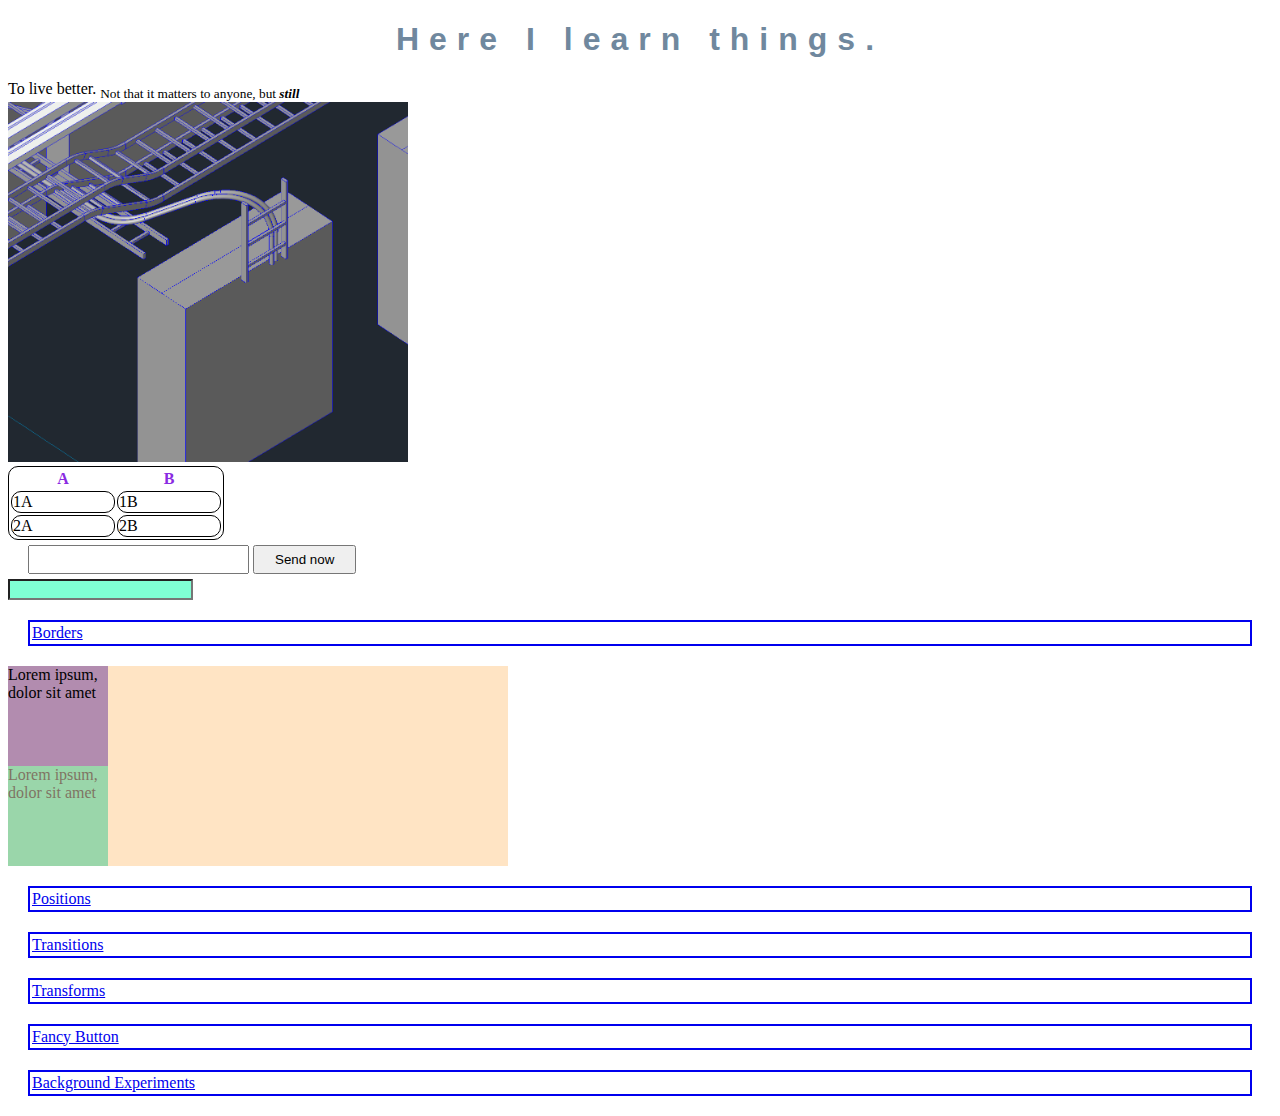
<file: index.html>
<!DOCTYPE html>
<!--[if lt IE 7]>      <html class="no-js lt-ie9 lt-ie8 lt-ie7"> <![endif]-->
<!--[if IE 7]>         <html class="no-js lt-ie9 lt-ie8"> <![endif]-->
<!--[if IE 8]>         <html class="no-js lt-ie9"> <![endif]-->
<!--[if gt IE 8]>      <html class="no-js"> <!--<![endif]-->
<html>

<head>
    <meta charset="utf-8">
    <meta http-equiv="X-UA-Compatible" content="IE=edge">
    <title>My Study Page</title>
    <meta name="description" content="">
    <meta name="viewport" content="width=device-width, initial-scale=1">
    <link rel="stylesheet" href="Style.css">
</head>

<body>
    <!--[if lt IE 7]>
            <p class="browsehappy">You are using an <strong>outdated</strong> browser. Please <a href="#">upgrade your browser</a> to improve your experience.</p>
        <![endif]-->
    <h1 id="SpecialHeading">Here I learn things.</h1>
    <main>
        To live better.
        <sub>Not that it matters to anyone, but
            <span style="font-weight: 900; font-style: italic; font-style: oblique;">still</span>
        </sub>

    </main>
    <div>
        <!-- This is a comment -->
        <img src="IMG\Stuff.png" alt="" width="400">
    </div>
    <div>
        <table>
            <thead>
                <tr>
                    <th class="tHRow">A</th>
                    <th class="tHRow">B</th>
                </tr>
            </thead>
            <tbody>
                <tr>
                    <td>1A</td>
                    <td>1B</td>
                </tr>
                <tr>
                    <td>2A</td>
                    <td>2B</td>
                </tr>

            </tbody>
        </table>




    </div>
    <div id="inputform">
        <form action="https://www.google.com/search">
            <input type="text" name="q">
            <button>Send now</button>
        </form>
    </div>
    <div>
        <input type="password" name="pass">
    </div>

    <div>
        <a href="boxmodel.html">Borders</a>
    </div>

    <section>
        <div id="rgba">
            Lorem ipsum, dolor sit amet
        </div>
        <div id="opacityTest">
            Lorem ipsum, dolor sit amet
        </div>
    </section>

    <div>
        <a href="positions.html">Positions</a>
    </div>

    <div>
        <a href="transitions.html">Transitions</a>
    </div>

    <div>
        <a href="Transforms.html">Transforms</a>
    </div>

    <div>
        <a href="FancyButton.html">Fancy Button</a>
    </div>
    <div>
        <a href="BackGroundStuff.html">Background Experiments</a>
    </div>

    <script src="" async defer></script>
</body>

</html>
</file>
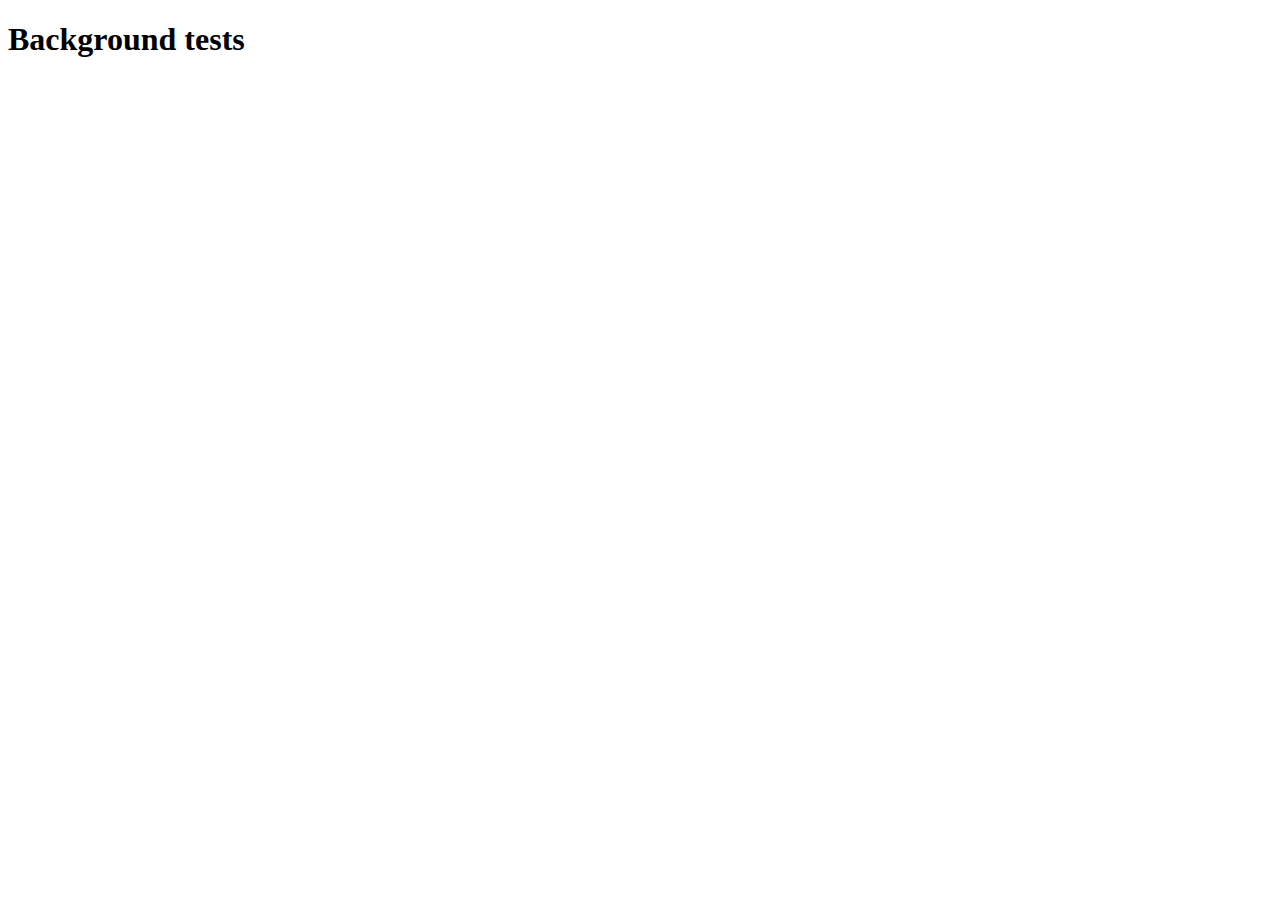
<file: BackGroundStuff.html>
<!DOCTYPE html>
<html lang="en">
<head>
    <meta charset="UTF-8">
    <meta http-equiv="X-UA-Compatible" content="IE=edge">
    <meta name="viewport" content="width=device-width, initial-scale=1.0">
    <link rel="stylesheet" href="backgroundStyles.css">
    <title>Background experiments</title>
</head>
<body>
    <section>
        <h1>Background tests</h1>
    </section>
</body>
</html>
</file>
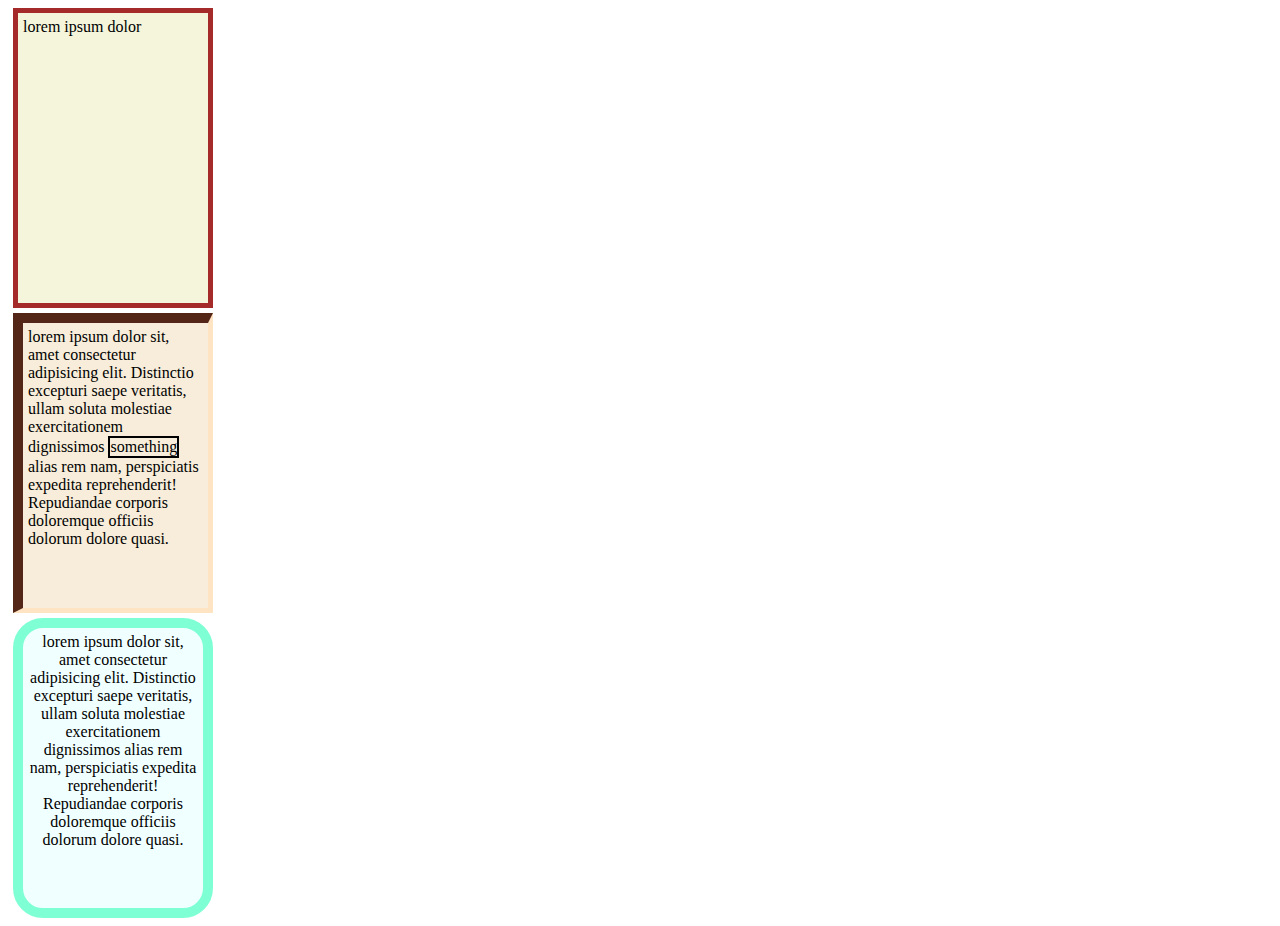
<file: boxmodel.html>
<!DOCTYPE html>
<html lang="en">

<head>
    <meta charset="UTF-8">
    <meta http-equiv="X-UA-Compatible" content="IE=edge">
    <meta name="viewport" content="width=device-width, initial-scale=1.0">
    <title>Document</title>
    <link rel="stylesheet" href="Style.css">
</head>

<body>
    <div id="one">
        lorem ipsum dolor
    </div>
    <div id="two">
        lorem ipsum dolor sit, amet consectetur adipisicing elit. Distinctio excepturi saepe veritatis, ullam soluta
        molestiae exercitationem dignissimos <span id="SpecialSpan">something</span> alias rem nam, perspiciatis
        expedita reprehenderit! Repudiandae corporis
        doloremque officiis dolorum dolore quasi.
    </div>
    <div id="three">
        lorem ipsum dolor sit, amet consectetur adipisicing elit. Distinctio excepturi saepe veritatis, ullam soluta
        molestiae exercitationem dignissimos alias rem nam, perspiciatis expedita reprehenderit! Repudiandae corporis
        doloremque officiis dolorum dolore quasi.
    </div>

</body>

</html>
</file>
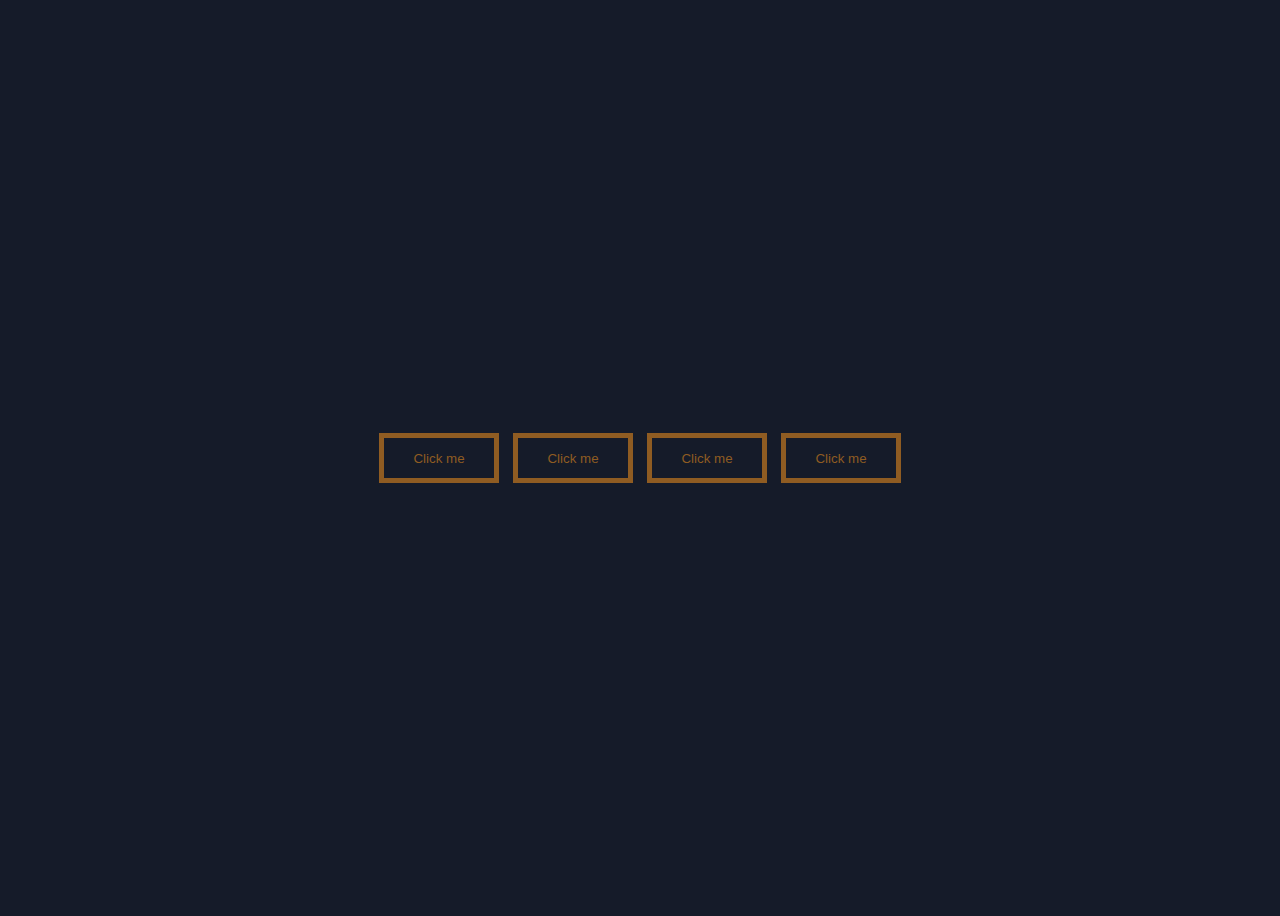
<file: FancyButton.html>
<!DOCTYPE html>
<html lang="en">

<head>
    <meta charset="UTF-8">
    <meta http-equiv="X-UA-Compatible" content="IE=edge">
    <meta name="viewport" content="width=device-width, initial-scale=1.0">
    <link rel="stylesheet" href="FancyButton.css">
    <title>Fancy Button</title>
</head>

<body>
    <div>
        <button class="FancyButton"> Click me</button>
        <button class="FancyButton"> Click me</button>
        <button class="FancyButton"> Click me</button>
        <button class="FancyButton"> Click me</button>

    </div>

</body>

</html>
</file>
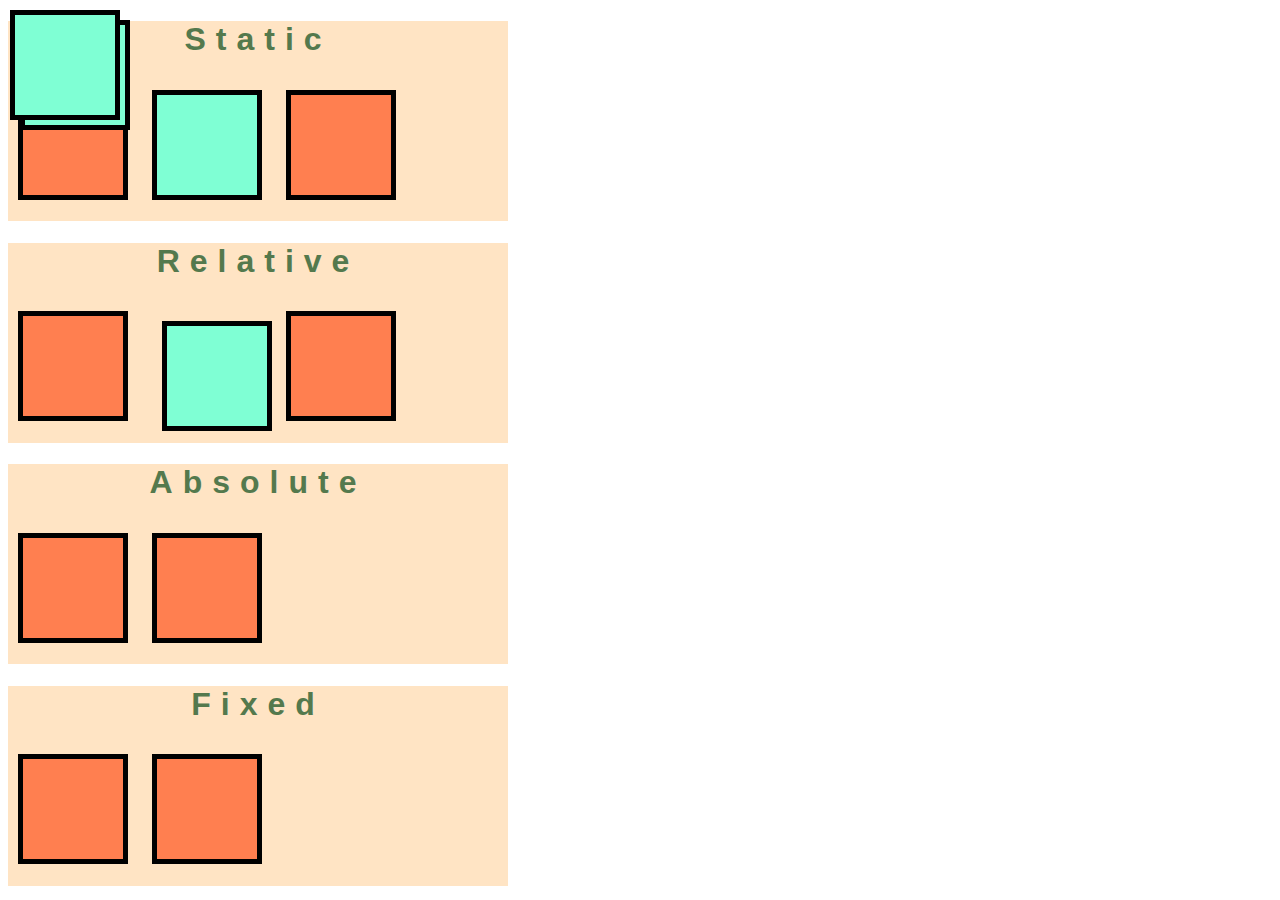
<file: positions.html>
<!DOCTYPE html>
<html lang="en">
<head>
    <meta charset="UTF-8">
    <meta http-equiv="X-UA-Compatible" content="IE=edge">
    <meta name="viewport" content="width=device-width, initial-scale=1.0">
    <link rel="stylesheet" href="Style.css">
    <title>Document</title>
</head>
<body>
<section>
    <h1>Static</h1>
    <div class="posTest">
    </div>
    <div class="posTest" id="testSquareStatic">
    </div>
    <div class="posTest">
    </div>
</section>

<section>
    <h1>Relative</h1>
    <div class="posTest">
    </div>
    <div class="posTest" id="testSquareRelative">
    </div>
    <div class="posTest">
    </div>
</section>

<section>
    <h1>Absolute</h1>
    <div class="posTest">
    </div>
    <div class="posTest" id="testSquareAbsolute">
    </div>
    <div class="posTest">
    </div>
</section>

<section>
    <h1>Fixed</h1>
    <div class="posTest">
    </div>
    <div class="posTest" id="testSquareFixed">
    </div>
    <div class="posTest">
    </div>
</section>


</body>
</html>
</file>
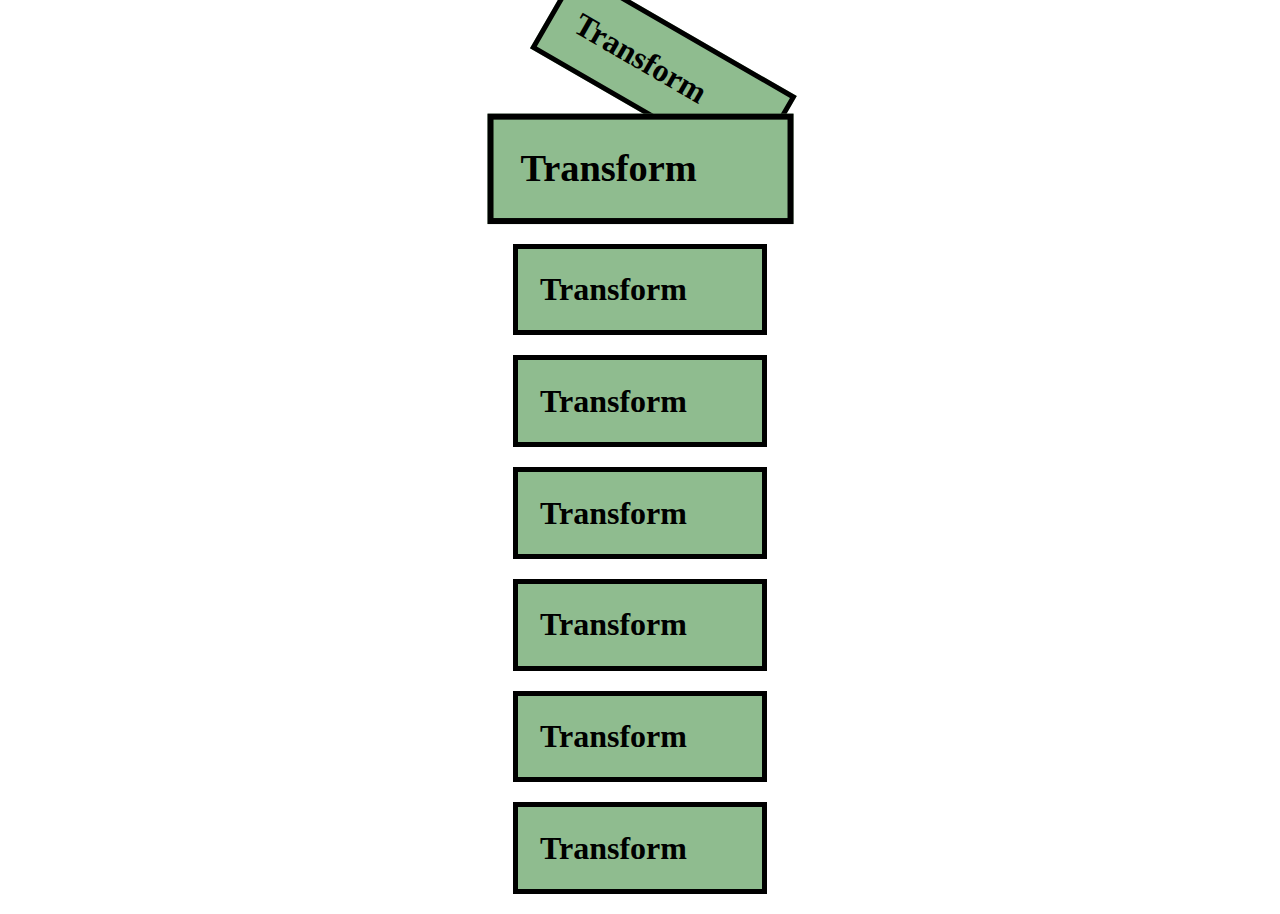
<file: transforms.html>
<!DOCTYPE html>
<html lang="en">

<head>
    <meta charset="UTF-8">
    <meta http-equiv="X-UA-Compatible" content="IE=edge">
    <meta name="viewport" content="width=device-width, initial-scale=1.0">
    <link rel="stylesheet" href="Transforms.css">
    <title>Document</title>
</head>

<body>
    <section>
        <h1>Transform</h1>
        <h1>Transform</h1>
        <h1>Transform</h1>
        <h1>Transform</h1>
    </section>
    <section>
        <h1>Transform</h1>
        <h1>Transform</h1>
        <h1>Transform</h1>
        <h1>Transform</h1>
    </section>
</body>

</html>
</file>
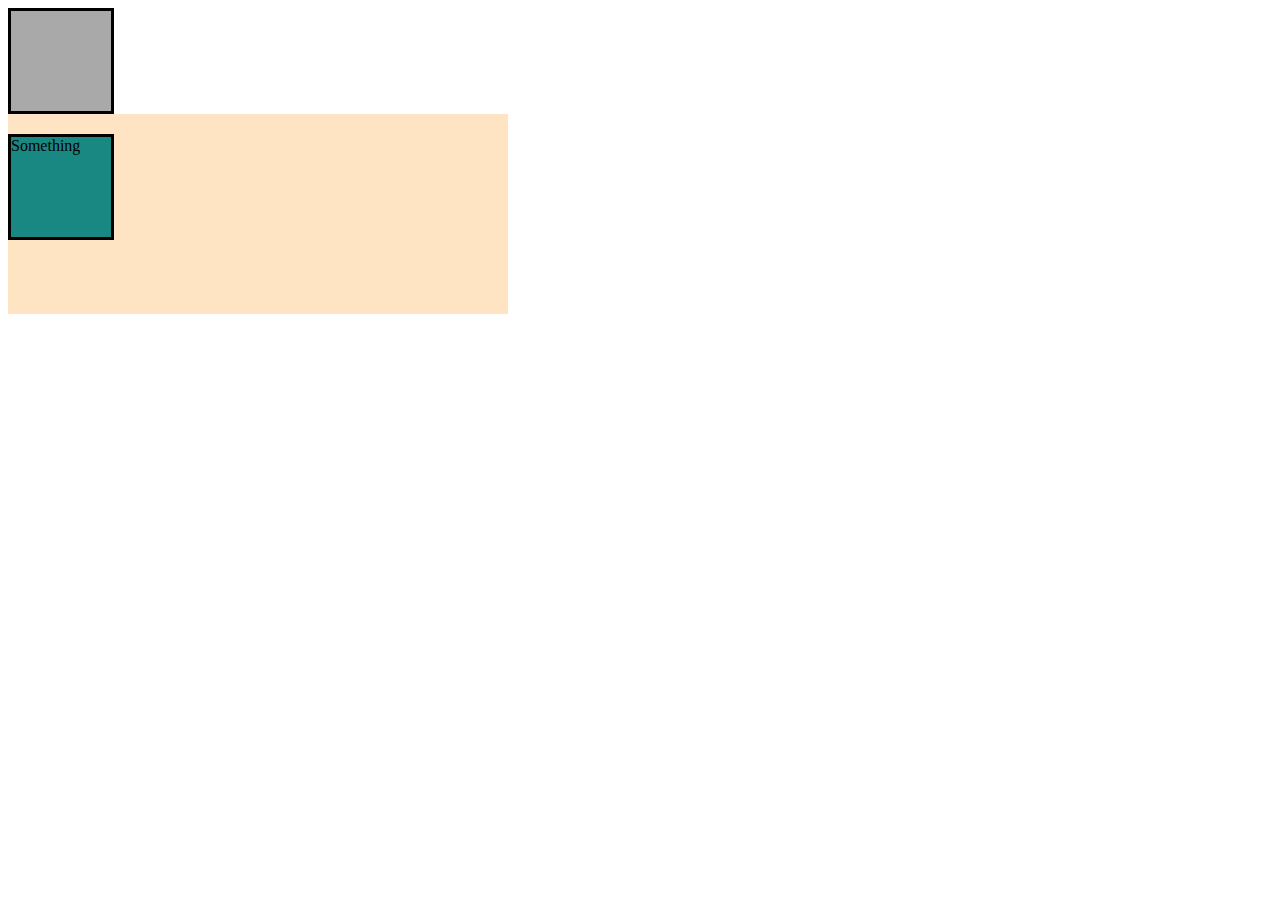
<file: transitions.html>
<!DOCTYPE html>
<html lang="en">

<head>
    <meta charset="UTF-8">
    <meta http-equiv="X-UA-Compatible" content="IE=edge">
    <meta name="viewport" content="width=device-width, initial-scale=1.0">
    <link rel="stylesheet" href="Style.css">
    <title>Document</title>
</head>

<body>
    <div class="Circle">

    </div>

    <section class="hoverThingTest">
        <div id="TransitionTestThing1">
            Something
        </div>
    </section>

</body>

</html>
</file>
<file: Style.css>
/* Selector for item type */
h1 {
    text-align: center;
    letter-spacing: 10px;
    color: rgb(84, 121, 77);
    font-family: 'Segoe UI', Tahoma, Geneva, Verdana, sans-serif;
}

table {
    border-radius: 10px;
    border-color: black;
    border-style: solid;
    border-width: 1px;
}

td {
    border-width: 1px;
    border-style: solid;
    border-color: black;
    border-radius: 10px;
    width: 100px;
}

/* Select all child elements */
div#inputform * {
    padding: 5px 20px;
}

/* Change the display behaviour of span */
#SpecialSpan {
    display: inline-block;
    border: 2px solid black;
}


#one {
    width: 200px;
    height: 300px;
    background-color: beige;
    border-width: 5px;
    border-color: brown;
    border-style: solid;
    box-sizing: border-box;
    padding: 5px;
    margin: 5px;
}

#two {
    width: 200px;
    height: 300px;
    background-color: rgb(247, 237, 218);
    border-width: 5px;
    border-left-width: 10px;
    border-top-width: 10px;
    border-color: rgb(168, 76, 48);
    border-bottom-color: bisque;
    border-right-color: bisque;

    border-style: inset;
    box-sizing: border-box;
    padding: 5px;
    margin: 5px;
}

#three {
    width: 200px;
    height: 300px;
    background-color: azure;
    margin: 5px;
    padding: 5px;
    border: 10px solid aquamarine;
    border-radius: 30px;
    box-sizing: border-box;
    text-align: center;
}

/* Selector for specific ID */
/* IDs must be unique for each element*/
#SpecialHeading {
    color: rgb(112, 136, 158);
}

/* Selector for defined class added to elements */
/* Multiple elements can share the same class */
.tHRow {
    color: blueviolet;
}

/* Selector for specific element type */
input[type="password"] {
    background-color: aquamarine;
}

tbody tr:hover {
    background-color: rgb(167, 198, 199);
}

a {
    margin: 20px;
    display: block;
    border: 2px;
    border-style: solid;
    padding: 2px;
}

section {
    width: 500px;
    height: 200px;
    background-color: bisque;
}

#rgba {
    width: 100px;
    height: 100px;
    background-color: rgb(102, 51, 153, 0.5);
}

#opacityTest {
    width: 100px;
    height: 100px;
    background-color: rgb(55, 201, 145);
    opacity: 0.5;
}

div.posTest {
    width: 100px;
    height: 100px;
    background-color: coral;
    margin: 10px;
    border: 5px;
    border-style: solid;
    display: inline-block;

}

div.posTest#testSquareStatic {
    background-color: aquamarine;
    position: static;
    top: 100px;
}

div.posTest#testSquareRelative {
    background-color: aquamarine;
    position: relative;
    top: 10px;
    left: 10px;
}

div.posTest#testSquareAbsolute {
    background-color: aquamarine;
    position: absolute;
    top: 10px;
    left: 10px;
}

div.posTest#testSquareFixed {
    background-color: aquamarine;
    position: absolute;
    top: 0px;
    left: 0px;
}

div.Circle {
    width: 100px;
    height: 100px;
    border: 3px;
    border-style: solid;
    background-color: darkgray;
    /* transition: 0.1s; */
}

div.Circle:hover {
    background-color: cadetblue;
    border-radius: 50%;
    transition: 0.1s;

}

div#TransitionTestThing1 {
    position: absolute;
    margin-top: 20px;
    width: 100px;
    height: 100px;
    border: 3px;
    border-style: solid;
    background-color: rgb(25, 136, 130);
    transition: 0.2s;
    transition-timing-function: ease-out;

}

section.hoverThingTest:hover div {
    margin-left: 200px;
}
</file>
<file: backgroundStyles.css>
section {
 width: 500px;
 height: 50%;

 background-color: aquamarine;
 background: center / contain no-repeat url("https://cdnb.artstation.com/p/assets/images/images/051/330/605/large/cateille-chai1.jpg?1657031519");

}
</file>
<file: FancyButton.css>
body {
    background-color: #151b29;
    display: flex;
    align-items: center;
    justify-content: center;
    height: 100vh;
}

.FancyButton {
    margin: auto 5px;
    align-items: center;
    width: 120px;
    height: 50px;
    color: rgb(143, 92, 34);
    background: none;
    border: 5px solid rgb(143, 92, 34);
    transition: 0.3s;
}

.FancyButton:hover {
    border-color: rgb(247, 219, 65);
    color: white;
    box-shadow: 0 0.5em 0.5em -0.2em rgb(247, 219, 65);
    transform: translateY(-0.4em);
    transform: scale(1.2);
}
</file>
<file: Transforms.css>
h1 {
    width: 200px;
    border: 5px solid;
    padding: 0.7em;
    background-color: darkseagreen;
    margin: 20px auto;

}

section:nth-of-type(1) h1:nth-of-type(1) {
    transform-origin: bottom center;
    transform: rotate(30deg);
}

section:nth-of-type(1) h1:nth-of-type(2) {
    transform-origin: bottom center;
    transform: scale(1.2);
}
</file>
